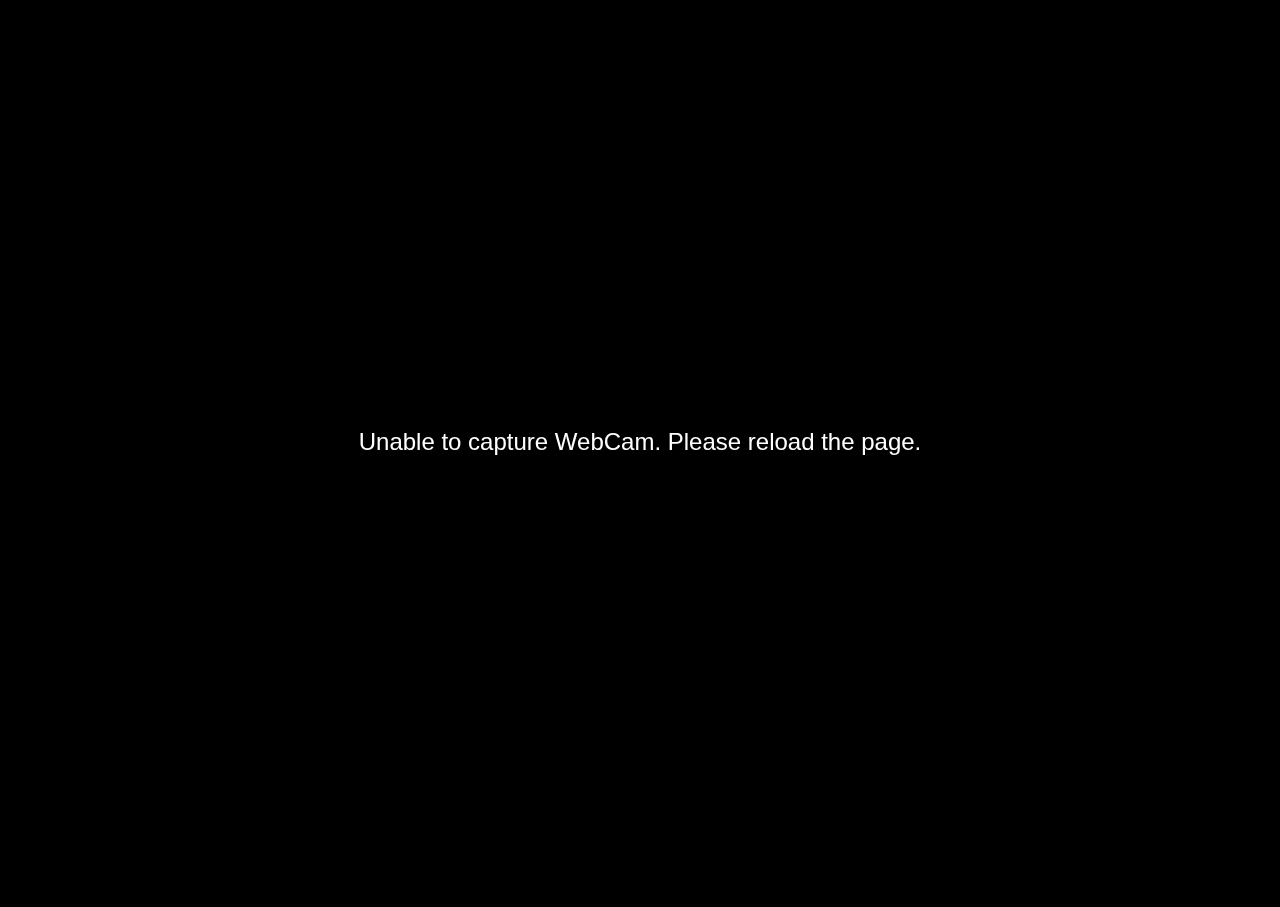
<file: index.html>
<!doctype html>
<html lang="en">
	<head>
		<title>WebCamMesh</title>
		<meta charset="utf-8">
		<link href="css/style.css" rel="stylesheet" type="text/css">
	</head>
	<body>
		<div id="container"></div>
		<div id="prompt"></div>
		<div id="info">
		</div>
		<script src="js/three.min.js"></script>
		<script src="js/dat.gui.min.js"></script>
		<script src="js/ImprovedNoise.js"></script>
		<script src="js/Stats.js"></script>
		<script src="js/mousetrap.min.js"></script>
		<script src="js/webcam-texture.js"></script>
	</body>
</html>
</file>
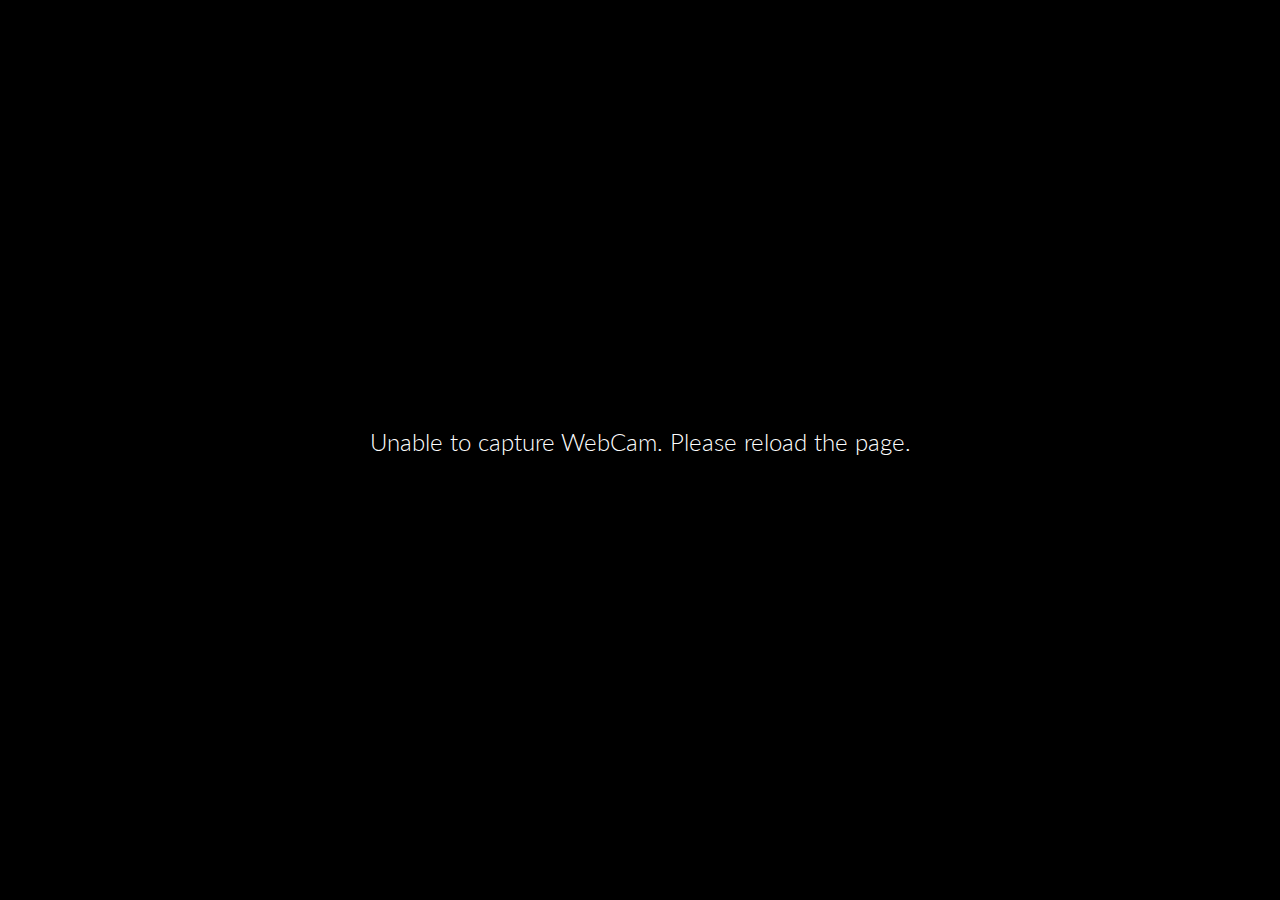
<file: original.html>
<!doctype html>
<html lang="en">
	<head>
		<title>WebCamMesh</title>
		<meta charset="utf-8">
		<link href='https://fonts.googleapis.com/css?family=Lato:300,400' rel='stylesheet' type='text/css'>
		<link href="css/style.css" rel="stylesheet" type="text/css">
	</head>
	<body>
		<div id="container"></div>
		<div id="title">WebCamMesh<span class="openBtn"></span></div>
		<div id="prompt"></div>
		<div id="info">
			<span class="closeBtn"></span>
			<h1>WebCamMesh</h1>
			<p>Use the mouse to tilt and scroll wheel to zoom. Change parameters with the control panel.</p>
			<p>This demo projects webcam video onto a 3D Mesh. It creates a 3D depth map by mapping pixel brightness to Z-depth. Perlin noise is used for the ripple effect and CSS3 filters are used for color effects.</p>
			<p><a href="http://www.airtightinteractive.com/2012/08/webcammesh-demo/">More Info.</a></p>
			<p>Built by <a href="http://airtight.cc">Felix Turner</a>. Follow: <a href="http://twitter.com/felixturner">@felixturner</a>.</p>
			<p class="fps"></p>
		</div>
		<script src="js/three.min.js"></script>
		<script src="js/dat.gui.min.js"></script>
		<script src="js/ImprovedNoise.js"></script>
		<script src="js/Stats.js"></script>
		<script src="js/mousetrap.min.js"></script>
		<script src="js/tweenjs.min.js"></script>
		<script src="js/main.js"></script>
	</body>
</html>
</file>
<file: css/style.css>
body {
	overflow: hidden;
	font-family: Lato, sans-serif;
	font-size: 16px;
	line-height: 24px;
	color: #fff;
	width: 100%;
	height: 100%;
	margin: 0;
	background-color: #000;
	font-weight:400;
}

h1{
	font-weight:300;
	color: #fff;
}

p{
	color: #bbb;
}

a{
	color: #fff;
	text-decoration: none;
}

#info {
	text-align: left;
	position: absolute;
	width: 460px;
	background-color: rgba(0, 0, 0, .8);
	padding: 4px 30px;
	top: 20px;
	left: 0;
	display: none;
}

#prompt {
	text-align: center;
	position: absolute;
	width: 100%;
	height: 40px;
	top: 50%;
	margin: -20px 0 0 0;
	font-size: 24px;
	font-weight:300;
	color: #fff;
}

#title{
	position: absolute;
	top: 20px;
	left: 0px;
	background-color: rgba(0, 0, 0, .8);
	padding: 4px 20px;
	font-size: 18px;
	cursor: pointer;
	width: 140px;
	line-height:30px;
	display: none;
}

#container{
	-webkit-filter: contrast(1);
}

.openBtn{
	background: url("../img/open.png");
	background-size: 20px;
	background-repeat: no-repeat;
	width: 20px;
	height: 20px;
	position: absolute;
	margin: 9px;
}

.closeBtn{
	position: absolute;
	right: 30px;
	top: 26px;
	background: url("../img/close.png");
	background-repeat: no-repeat;
	width: 24px;
	height: 24px;
	cursor: pointer;
}
</file>
